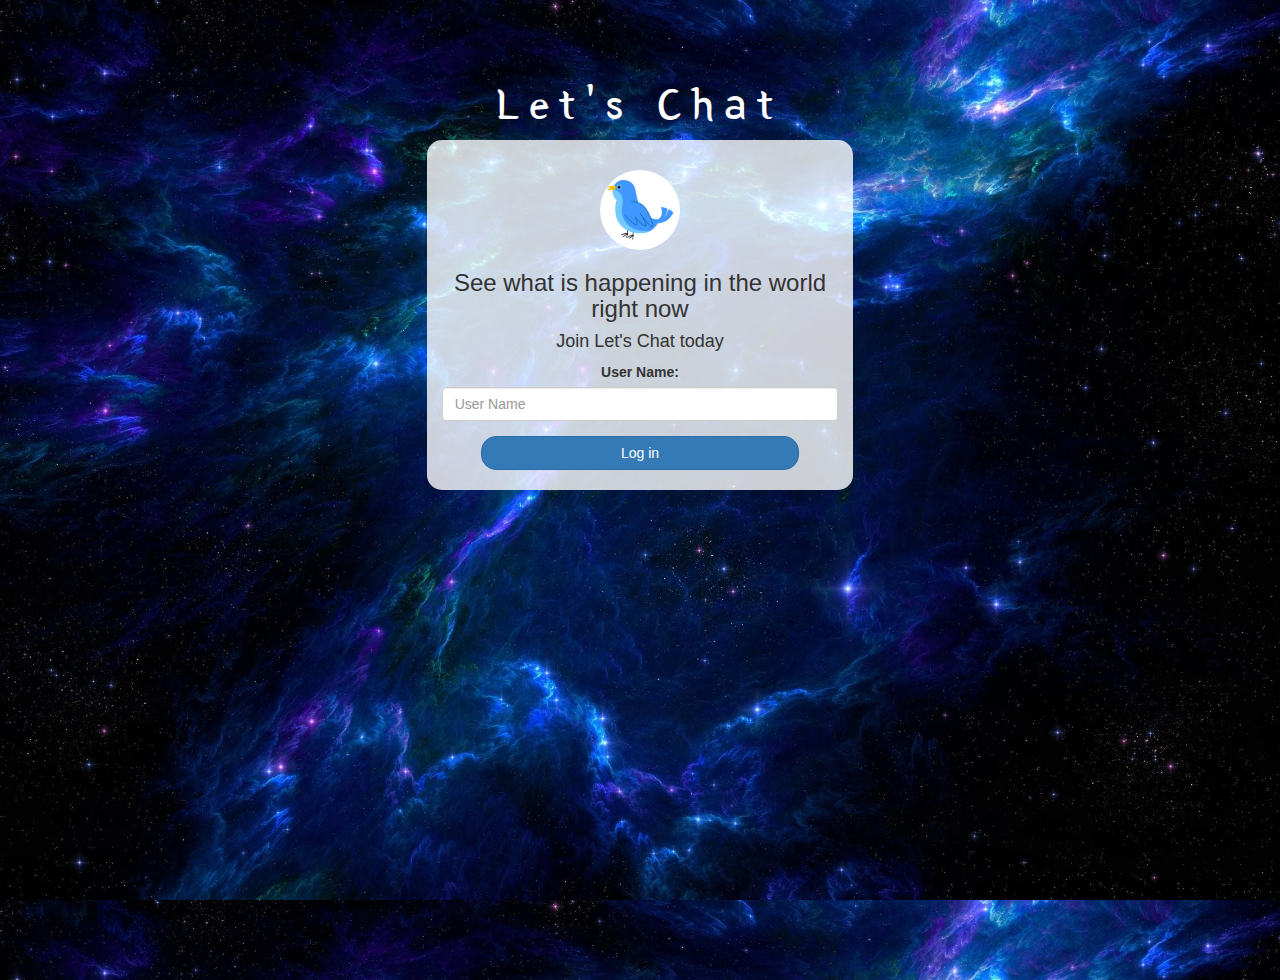
<file: index.html>
<!DOCTYPE html>
<html>
<head>
	<title>Let's Chat</title>
<link href="https://fonts.googleapis.com/css?family=Yeon+Sung&display=swap" rel="stylesheet"><meta name="viewport" content="width=device-width, initial-scale=1">

<link rel="stylesheet" href="https://maxcdn.bootstrapcdn.com/bootstrap/3.4.0/css/bootstrap.min.css">
<script src="https://ajax.googleapis.com/ajax/libs/jquery/3.4.1/jquery.min.js"></script>
<script src="https://maxcdn.bootstrapcdn.com/bootstrap/3.4.0/js/bootstrap.min.js"></script>

<link rel="stylesheet" type="text/css" href="letschat.css">
<script src="letschat.js"></script>
</head>
<body>
<center>
	<h1 class="header">	
		Let's Chat	<sup>
	
	</sup>
</h1>
	<div class="col-lg-4 col-md-6 col-sm-6 col-xs-11 login_div">
	<img src="2951.png" class="logo">
		<h3 >See what is happening in the world right now</h3>
		<h4 >Join Let's Chat today</h4>
		<div class="form-group">
		  <label >User Name:</label>
		  <input type="text" class="form-control" placeholder="User Name" id="user_name">

		</div>
		<button id="login_button" class="btn btn-primary" onclick="addUser()">Log in</button>
		<br><br>
	</div>
</center>
</body>
</html>
</file>
<file: letschat.css>
body{
background-image: url("wp4788903.jpg");
background-size: cover;
background-position: center;
}
html, body
{
  height: 100%;
  margin: 0;
}



.header
{
	color: white;font-family: 'Yeon Sung';font-size: 45px;letter-spacing: 10px;margin-top: 80px;
}
.header img
{
	width: 80px;margin-left: -15px;
}

.login_div
{
	background: rgba(255,255,255,0.8);float: none;border-radius: 15px;
}

.logo
{
	width: 80px;margin-top: 30px;border-radius: 40px;
}

#login_button
{
	width: 80%;border-radius: 15px;
}

.room_name
{
	cursor: pointer;
	font-size: 20px;
}


#logout
{
	font-size: 20px; float: right;
}


#output
{
	padding: 10px; width:80%;background: rgba(255,255,255,0.8);border-radius: 15px;
}

.input_div_room_page
{
	width: 80%;
}

.input_div label
{
	color: white;font-size: 20px;
}


.input_div_message_page
{
	position: fixed;bottom: 0px;width: 100%;background: rgba(255,255,255,0.8);
}
.input_div_message_page label
{
	color: black;
}
.input_div_message_page #msg
{
	width: 80%;
}
.input_div_message_page button
{
	margin-top: 15px;
	width: 50%; 
}
.color_white
{
	color: white
}

.user_tick
{
	width:20px;
}
.message_h4
{
	padding-left:5px;color:grey;
}
</file>
